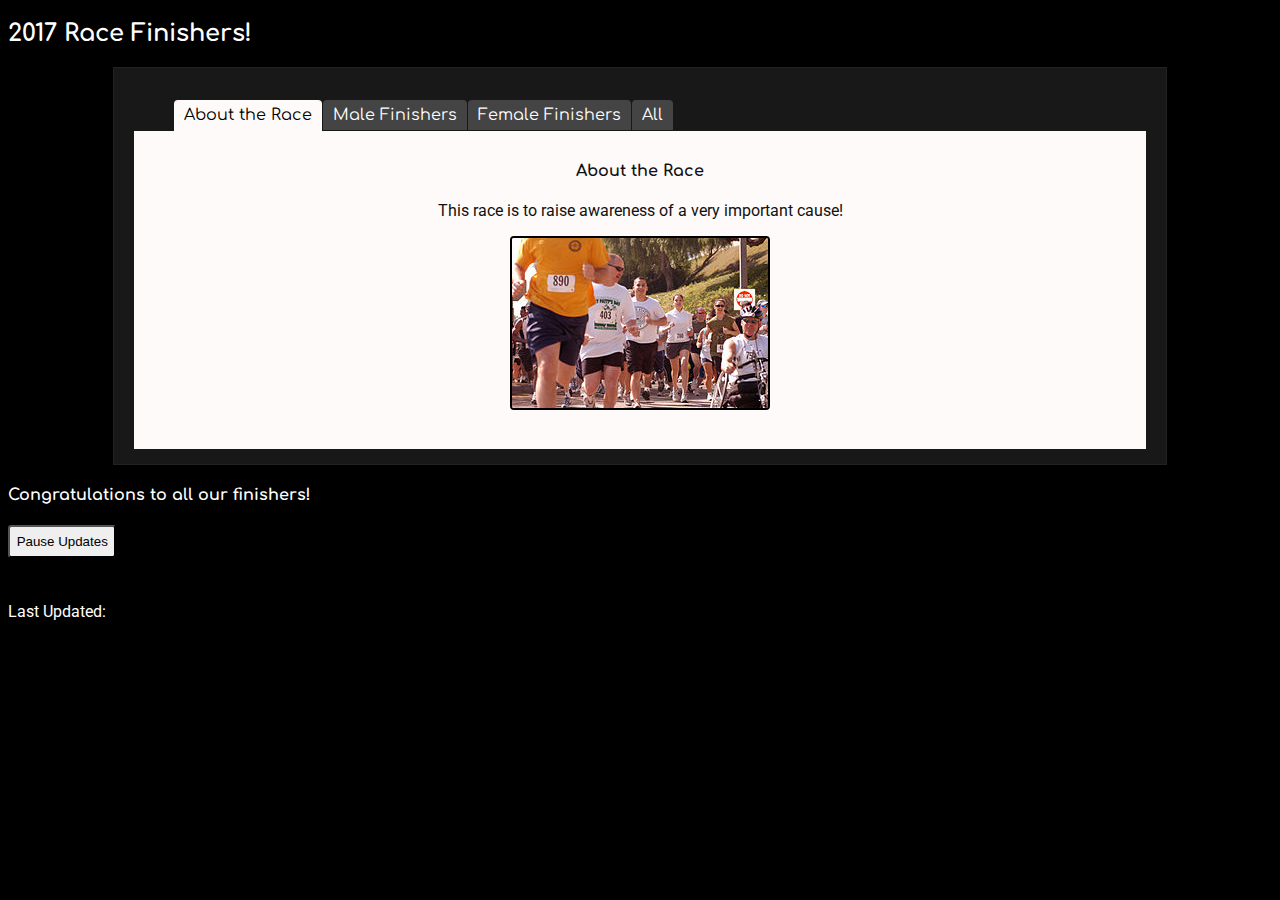
<file: index.html>
<!DOCTYPE html>
<html lang="en">
    <head>
        <title>2017 Race Finishers</title>
        <meta charset="UTF-8">
        <meta name="viewport" content="width=device-width, initial-scale=1">
        <link href="styles/my_style.css" rel="stylesheet">
        <!-- Favicon is from http://www.freefavicon.com/freefavicons/objects/iconinfo/lattice-optic-illusion-152-204321.html-->
        <link rel="icon" type="image/png" href="images/lattice.png">
        <link href="https://fonts.googleapis.com/css?family=Comfortaa|Roboto" rel="stylesheet">
    </head>
    <body>
        <header>
            <h2>2017 Race Finishers!</h2>
        </header>
        <div id="main">
            <ul class="idTabs">
              <li><a href="#about">About the Race</a></li>
              <li><a href="#male">Male Finishers</a></li>
              <li><a href="#female">Female Finishers</a></li>
              <li><a href="#all">All</a></li>
            </ul>

            <div id="about">
                <h4>About the Race</h4>
                <p>This race is to raise awareness of a very important cause!
                </p>
                <a title="By U.S. Navy photo by Mass Communication Specialist 3rd
                  Class Sean P. Lenahan [Public domain], via Wikimedia Commons"
                  href="https://commons.wikimedia.org/wiki/File%3AUS_Navy_070315-N-3901L-023_Navy_personnel%2C_veterans%2C_and_civilians_run_during_a_5K_marathon_held_at_Balboa_Naval_Medical_Center_San_Diego.jpg">
                  <img alt="US Navy 070315-N-3901L-023 Navy personnel, veterans, and civilians
                  run during a 5K marathon held at Balboa Naval Medical Center San Diego"
                  src="images/navyRace.jpg">
                </a>
            </div>

            <div id="male">
              <h4>Male Finishers</h4>
              <ul id="finishers_m"></ul>
            </div>

            <div id="female">
              <h4>Female Finishers</h4>
              <ul id="finishers_f"></ul>
            </div>

            <div id="all">
              <h4>All Finishers</h4>
              <ul id="finishers_all"></ul>
            </div>

        </div>
        <footer>
			<h4>Congratulations to all our finishers!</h4>
      <button id="btnStop">Pause Updates</button>
      <button id="btnStart">Start Updates</button>
      <br>
      <span id="freq"></span><br><br>
			Last Updated: <div id="updatedTime"></div>
		</footer>
        <script src="scripts/jquery-1.6.2.min.js"></script>
        <script src="scripts/my_scripts.js"></script>
        <script src="scripts/jquery.idTabs.min.js"></script>
    </body>
</html>
</file>
<file: styles/my_style.css>
body{
	background-color: #000;
	color: white;
	font-family: 'Roboto', sans-serif;
}

h1, h2, h3, h4 {
	font-family: 'Comfortaa', cursive;
}


/* Style for tabs */
#main {
  background:#181818;
  color:#111;
  padding:15px 20px;
  width: 80%;
  border:1px solid #222;
  margin:8px auto;
}
#main > li, #main > ul > li { list-style:none; float:left; }
#main ul a {
  display:block;
  padding:6px 10px;
	font-family: 'Comfortaa', cursive;
  text-decoration:none!important;
  margin:1px;
  margin-left:0;
  color:#FFF;
  background:#444;
	border-top-left-radius: 0.25em;
	border-top-right-radius: 0.25em;
}
#main ul a:hover {
  color:#FFF;
  background:#111;
  }
#main ul a.selected {
  margin-bottom:0;
  color:#000;
  background:snow;
  border-bottom:1px solid snow;
  cursor:default;
  }
#main div {
  padding:10px 10px 8px 10px;
  *padding-top:3px;
  *margin-top:-15px;
  clear:left;
  background:snow;
  height: 300px ;
}
#main div a { color:#000; font-weight:bold; }

/* Style for bottom buttons */

button {
	margin-bottom: 0.5em;
	border-radius: 0.25em;
	padding: 0.5em;
}

button:hover {
	background-color: #BBB;
}

#btnStart {
	display: none;
}

#btnStop {
}

/* Image styles */
img {
max-width: 100%;
border: 2px solid black;
border-radius: 0.25em;
}

#about {
	text-align: center;
	margin: auto;
}
</file>
